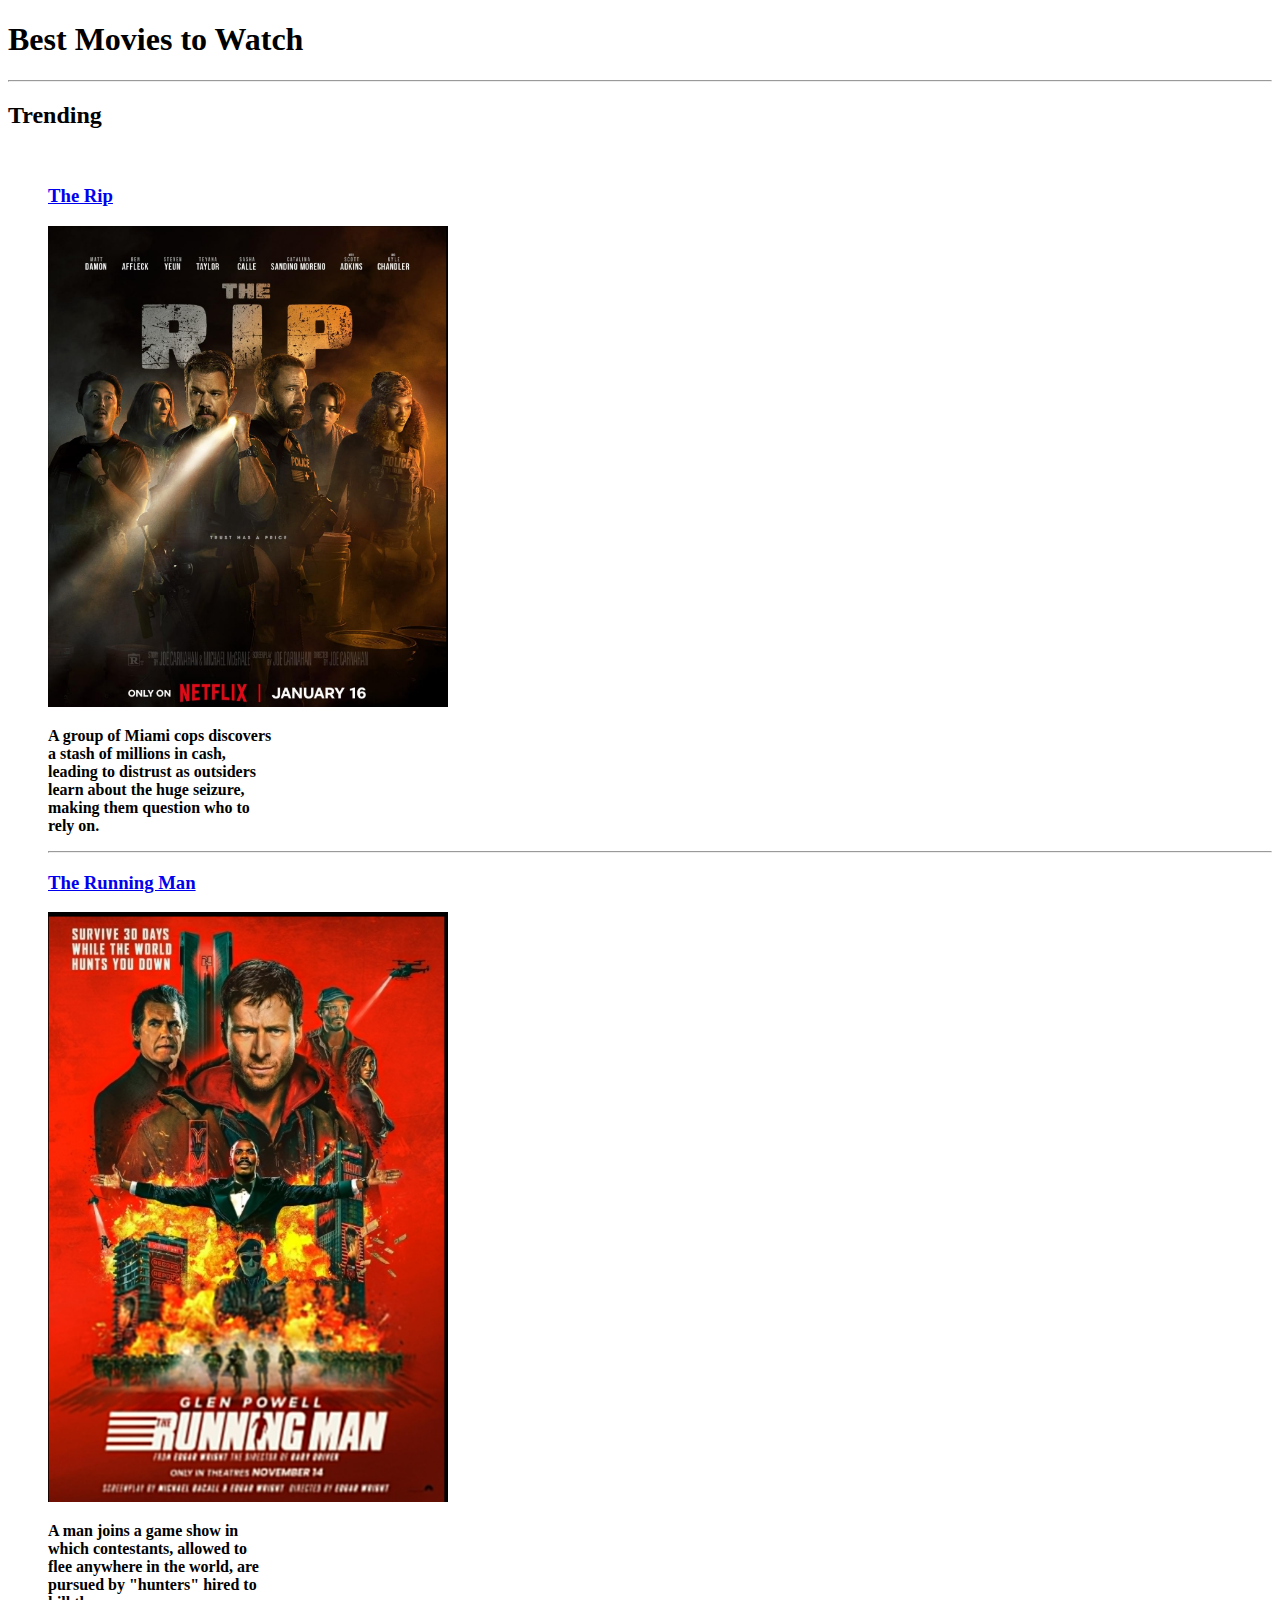
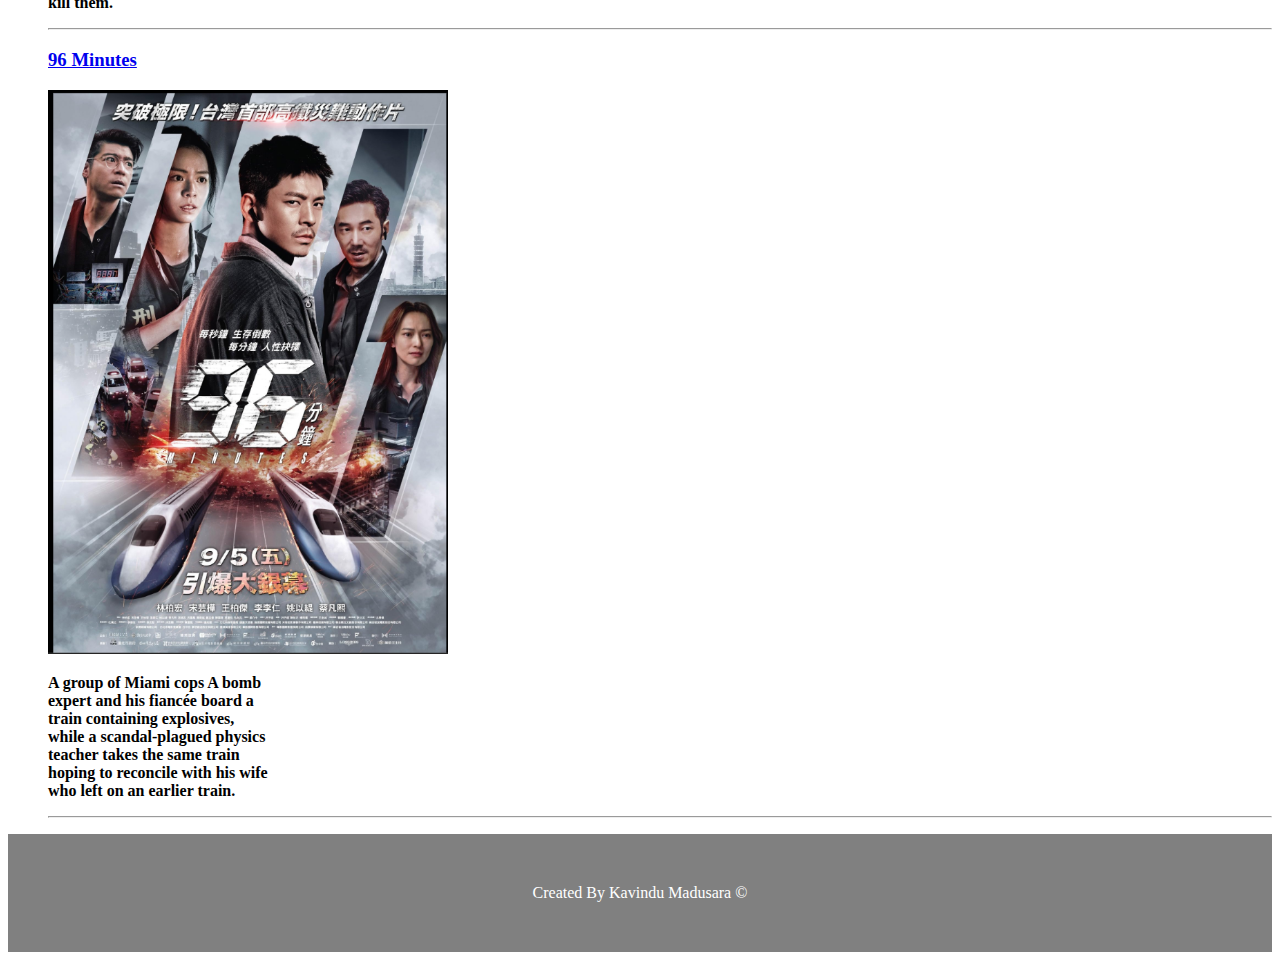
<file: movies/index.html>
<!DOCTYPE html>
<html lang="en">

<head>
    <meta charset="UTF-8">
    <meta name="viewport" content="width=device-width, initial-scale=1.0">
    <title>Movies</title>
</head>

<body>
    <header>
        <h1>Best Movies to Watch</h1>
        <hr>
    </header>

    <main>
        <h2>Trending</h2>
        <br>

        <ul style="list-style: none;">
            <li>
                <h3><a href="https://www.imdb.com/title/tt32642706/?ref_=mv_close">The Rip</a></h3>
                <img src="movie1.png" alt="original movie poster" width="400px"
                    style="align-items: left; margin-right: 1100px;">
                <br>
                <p style="text-align: left; color: black; margin-right: 1000px ;"><strong>A group of Miami cops
                        discovers
                        a
                        stash of millions
                        in cash,
                        leading to
                        distrust as outsiders learn
                        about the huge seizure, making them question who to rely on.</strong></p>

            </li>

            <hr>

            <li>
                <h3><a href="https://www.imdb.com/title/tt14107334/?ref_=mv_close">The Running Man</a></h3>
                <img src="movie2.png" alt="original movie poster" width="400px"
                    style="align-items: left; margin-right: 1100px;">
                <br>
                <p style="text-align: left; color: black; margin-right: 1000px ;"><strong>A man joins a game show in
                        which contestants, allowed
                        to flee anywhere in the world, are pursued by "hunters" hired to kill them.</strong></p>

            </li>

            <hr>

            <li>
                <h3><a href="https://www.imdb.com/title/tt34381460/?ref_=mv_close">96 Minutes</a></h3>
                <img src="movie3.png" alt="original movie poster" width="400px"
                    style="align-items: left; margin-right: 1100px;">
                <br>
                <p style="text-align: left; color: black; margin-right: 1000px ;"><strong>A group of Miami cops
                        A bomb expert and his fiancée board a train containing explosives, while a scandal-plagued
                        physics teacher takes the same train hoping to reconcile with his wife who left on an earlier
                        train.</strong></p>

            </li>

            <hr>
        </ul>

    </main>

    <footer style="background-color: gray;">
        <p style="color: white; padding: 50px; text-align: center;">Created By Kavindu Madusara &copy</p>
    </footer>
</body>

</html>
</file>
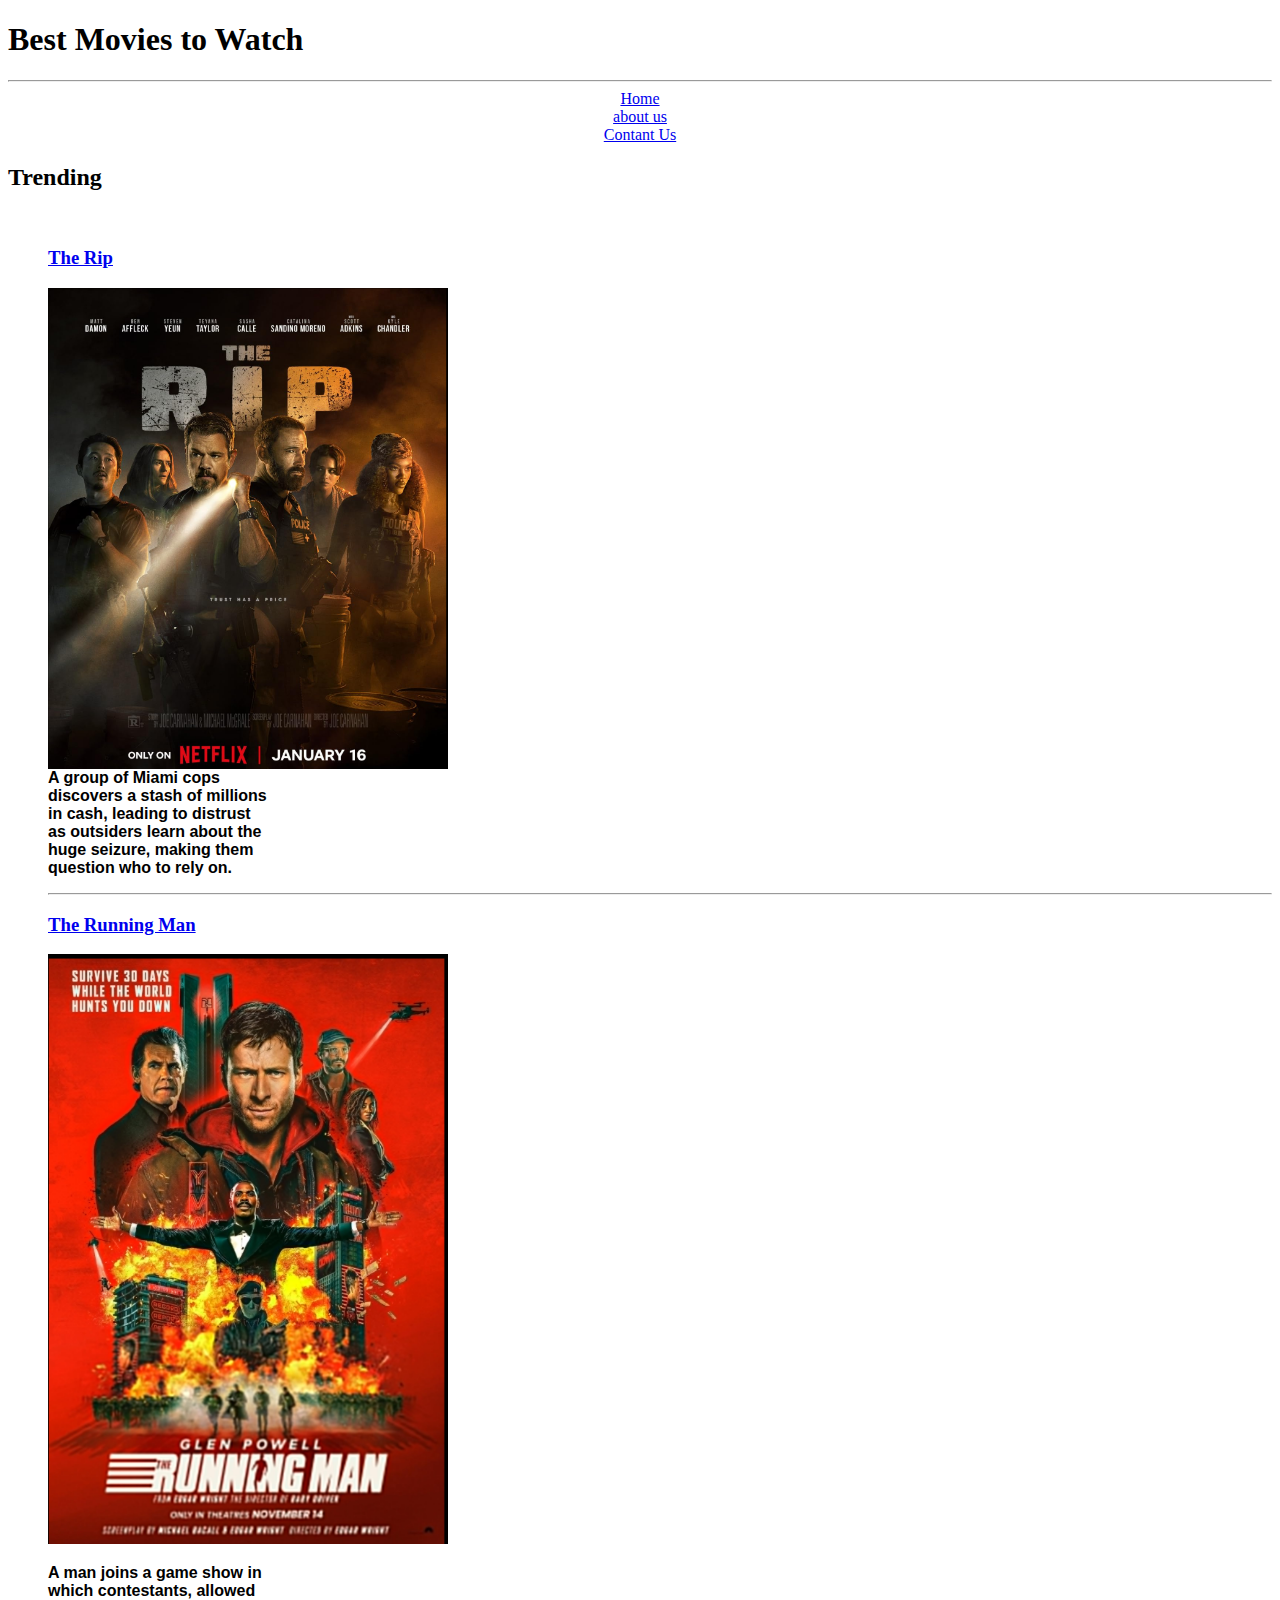
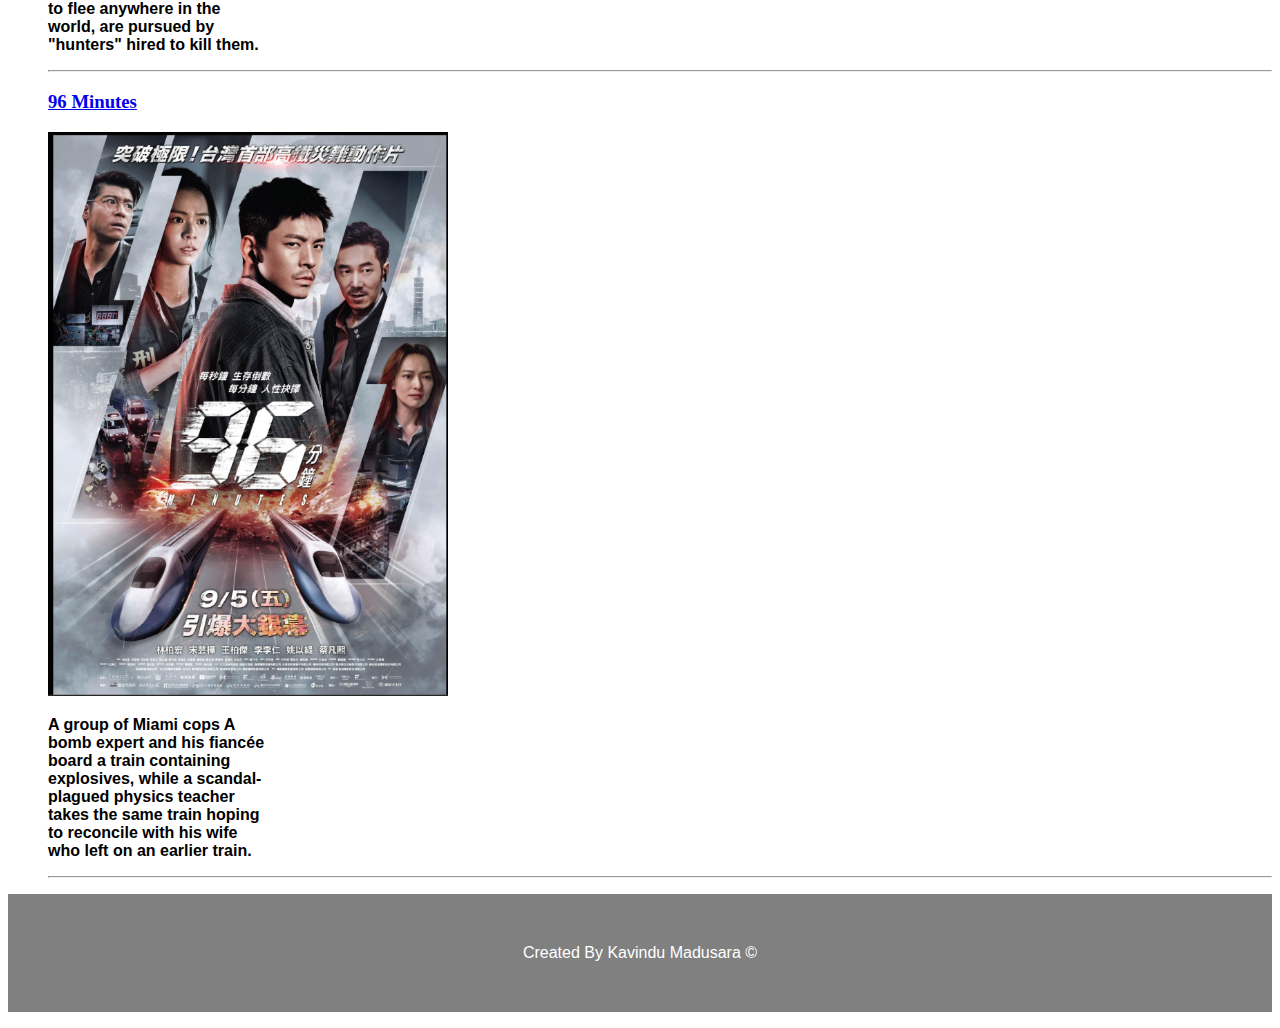
<file: movies2/index.html>
<!DOCTYPE html>
<html lang="en">

<head>
    <meta charset="UTF-8">
    <meta name="viewport" content="width=device-width, initial-scale=1.0">
    <title>Movies</title>

    <link rel="stylesheet" href="styles.css">


</head>

<body>
    <header>
        <h1>Best Movies to Watch</h1>
        <hr>

        <nav>
            <li><a href="/index.html">Home</a></li>
            <li><a href="/aboutus.html">about us</a></li>
            <li><a href="/contact.html">Contant Us</a></li>
        </nav>
    </header>

    <main>
        <h2>Trending</h2>
        <br>

        <ul style="list-style: none;">
            <li>
                <h3><a href="https://www.imdb.com/title/tt32642706/?ref_=mv_close">The Rip</a></h3>
                <img src="movie1.png" alt="original movie poster" width="400px"
                    style="align-items: left; margin-right: 1100px; float: left;">
                <br>
                <p style="text-align: left; color: black; margin-right: 1000px ;"><strong>A group of
                        Miami
                        cops
                        discovers
                        a
                        stash of millions
                        in cash,
                        leading to
                        distrust as outsiders learn
                        about the huge seizure, making them question who to rely on.</strong></p>

            </li>

            <hr>

            <li>
                <h3><a href="https://www.imdb.com/title/tt14107334/?ref_=mv_close">The Running Man</a></h3>
                <img src="movie2.png" alt="original movie poster" width="400px"
                    style="align-items: left; margin-right: 1100px;">
                <br>
                <p style="text-align: left; color: black; margin-right: 1000px ;"><strong>A man joins a game show in
                        which contestants, allowed
                        to flee anywhere in the world, are pursued by "hunters" hired to kill them.</strong></p>

            </li>

            <hr>

            <li>
                <h3><a href="https://www.imdb.com/title/tt34381460/?ref_=mv_close">96 Minutes</a></h3>
                <img src="movie3.png" alt="original movie poster" width="400px"
                    style="align-items: left; margin-right: 1100px;">
                <br>
                <p style="text-align: left; color: black; margin-right: 1000px ;"><strong>A group of Miami cops
                        A bomb expert and his fiancée board a train containing explosives, while a scandal-plagued
                        physics teacher takes the same train hoping to reconcile with his wife who left on an earlier
                        train.</strong></p>

            </li>

            <hr>
        </ul>

    </main>

    <footer style="background-color: gray;">
        <p style="color: white; padding: 50px; text-align: center;">Created By Kavindu Madusara &copy</p>
    </footer>
</body>

</html>
</file>
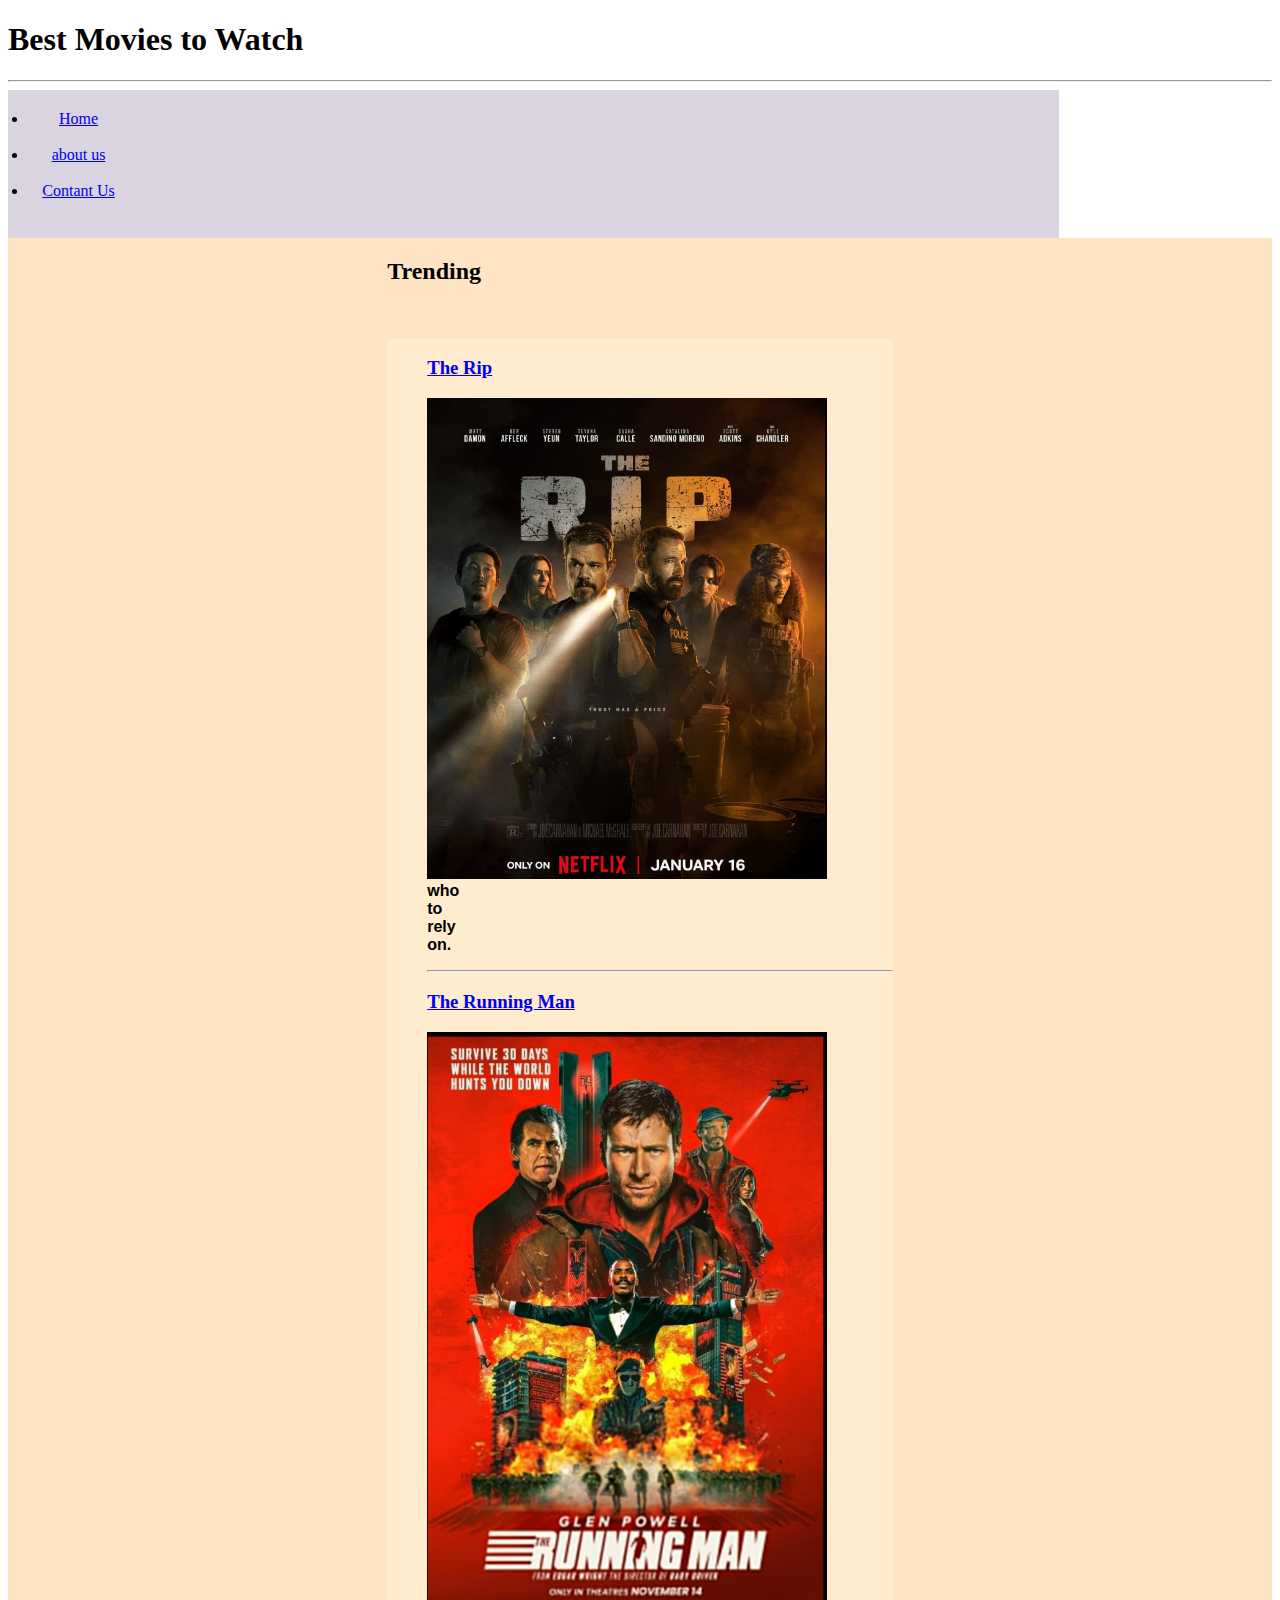
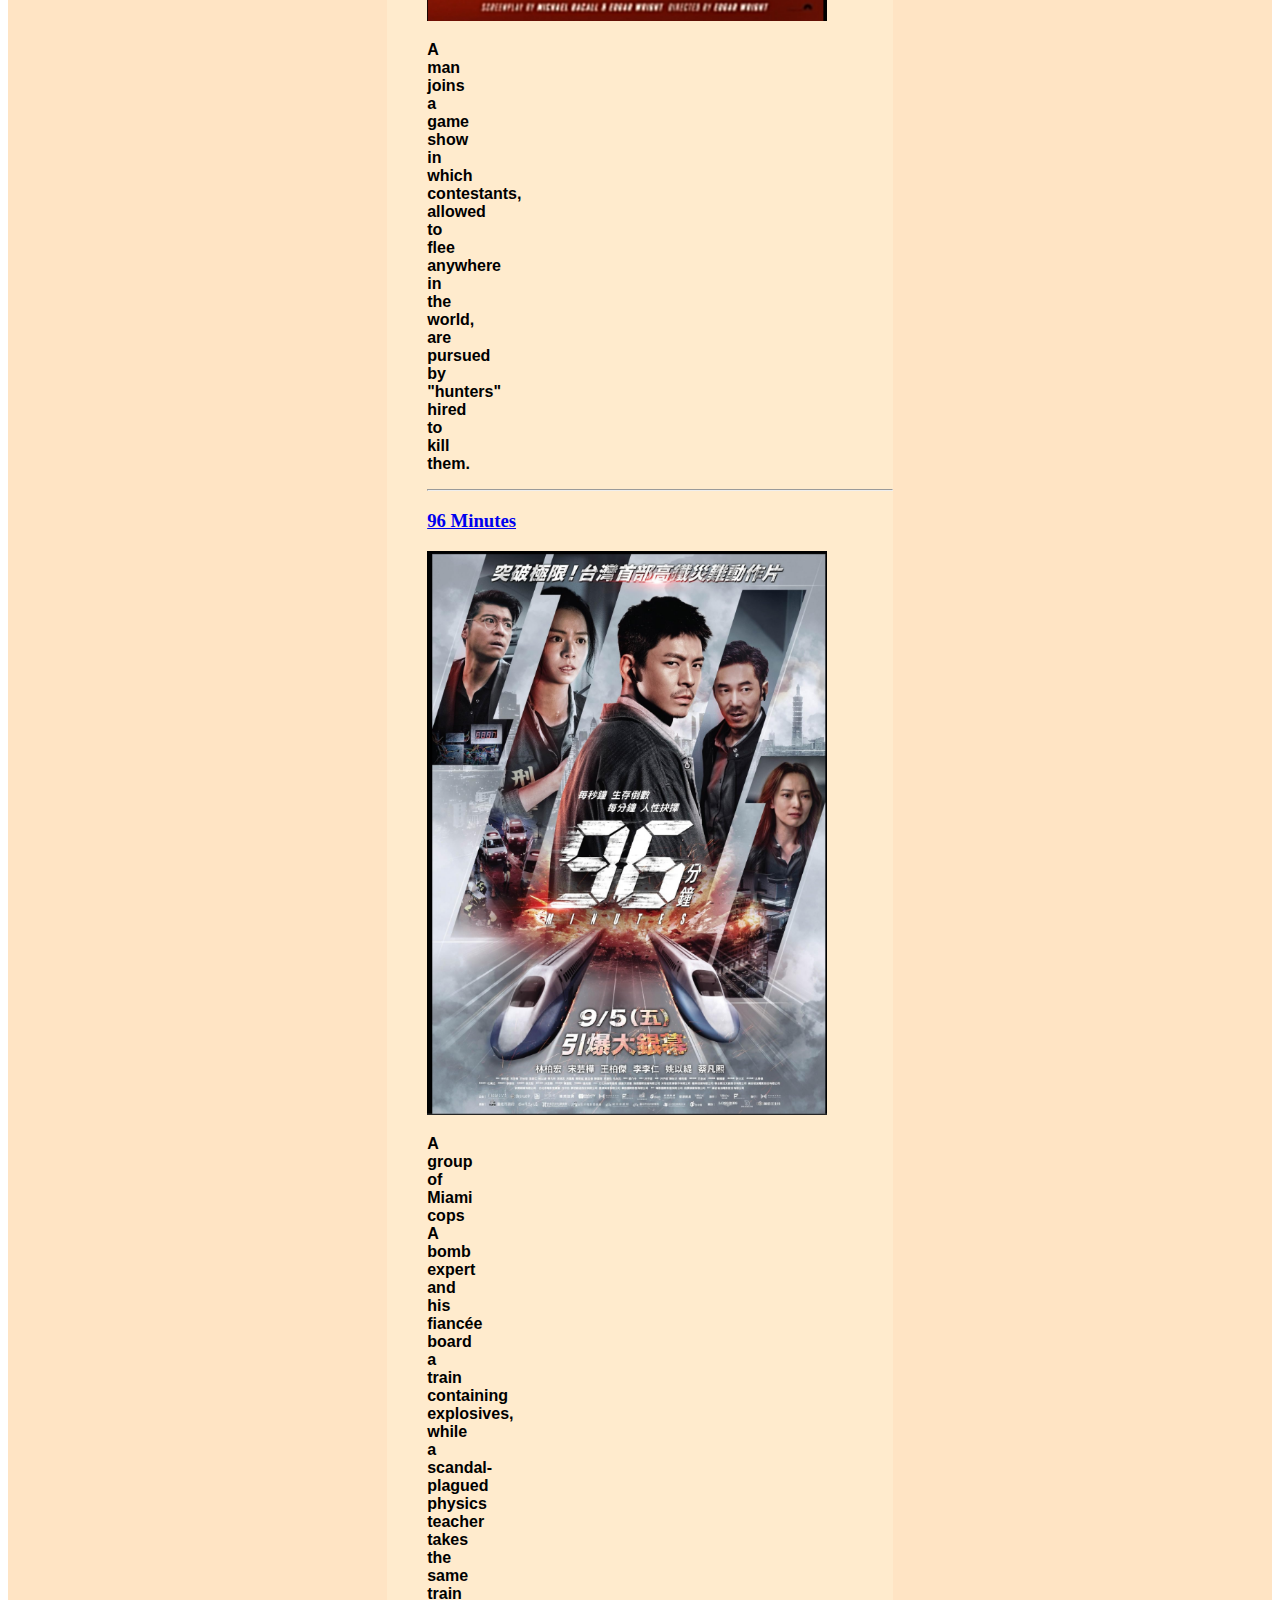
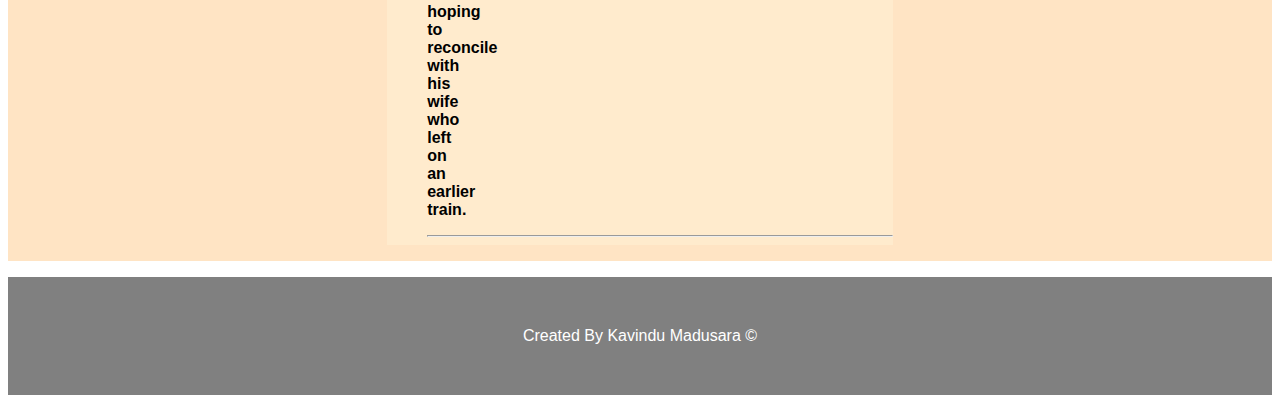
<file: movies3/index.html>
<!DOCTYPE html>
<html lang="en">

<head>
    <meta charset="UTF-8">
    <meta name="viewport" content="width=device-width, initial-scale=1.0">
    <title>Movies</title>

    <link rel="stylesheet" href="styles.css">


</head>

<body>
    <header>
        <h1>Best Movies to Watch</h1>
        <hr>

        <nav>
            <li><a href="./index.html">Home</a></li><br>
            <li><a href="./aboutus.html">about us</a></li><br>
            <li><a href="./contact.html">Contant Us</a></li><br>
        </nav>
    </header>

    <main>
        <h2>Trending</h2>
        <br>

        <ul class=" movies" style="list-style: none;">
            <li>
                <h3><a href="https://www.imdb.com/title/tt32642706/?ref_=mv_close">The Rip</a></h3>
                <img src="movie1.png" alt="original movie poster" width="400px"
                    style="align-items: left; margin-right: 1100px; float: left;">
                <br>
                <p style="text-align: left; color: black; margin-right: 1000px ;"><strong>A group of
                        Miami
                        cops
                        discovers
                        a
                        stash of millions
                        in cash,
                        leading to
                        distrust as outsiders learn
                        about the huge seizure, making them question who to rely on.</strong></p>

            </li>

            <hr>

            <li>
                <h3><a href="https://www.imdb.com/title/tt14107334/?ref_=mv_close">The Running Man</a></h3>
                <img src="movie2.png" alt="original movie poster" width="400px"
                    style="align-items: left; margin-right: 1100px;">
                <br>
                <p style="text-align: left; color: black; margin-right: 1000px ;"><strong>A man joins a game show in
                        which contestants, allowed
                        to flee anywhere in the world, are pursued by "hunters" hired to kill them.</strong></p>

            </li>

            <hr>

            <li>
                <h3><a href="https://www.imdb.com/title/tt34381460/?ref_=mv_close">96 Minutes</a></h3>
                <img src="movie3.png" alt="original movie poster" width="400px"
                    style="align-items: left; margin-right: 1100px;">
                <br>
                <p style="text-align: left; color: black; margin-right: 1000px ;"><strong>A group of Miami cops
                        A bomb expert and his fiancée board a train containing explosives, while a scandal-plagued
                        physics teacher takes the same train hoping to reconcile with his wife who left on an earlier
                        train.</strong></p>

            </li>

            <hr>
        </ul>

    </main>

    <footer style="background-color: gray;">
        <p style="color: white; padding: 50px; text-align: center;">Created By Kavindu Madusara &copy</p>
    </footer>
</body>

</html>
</file>
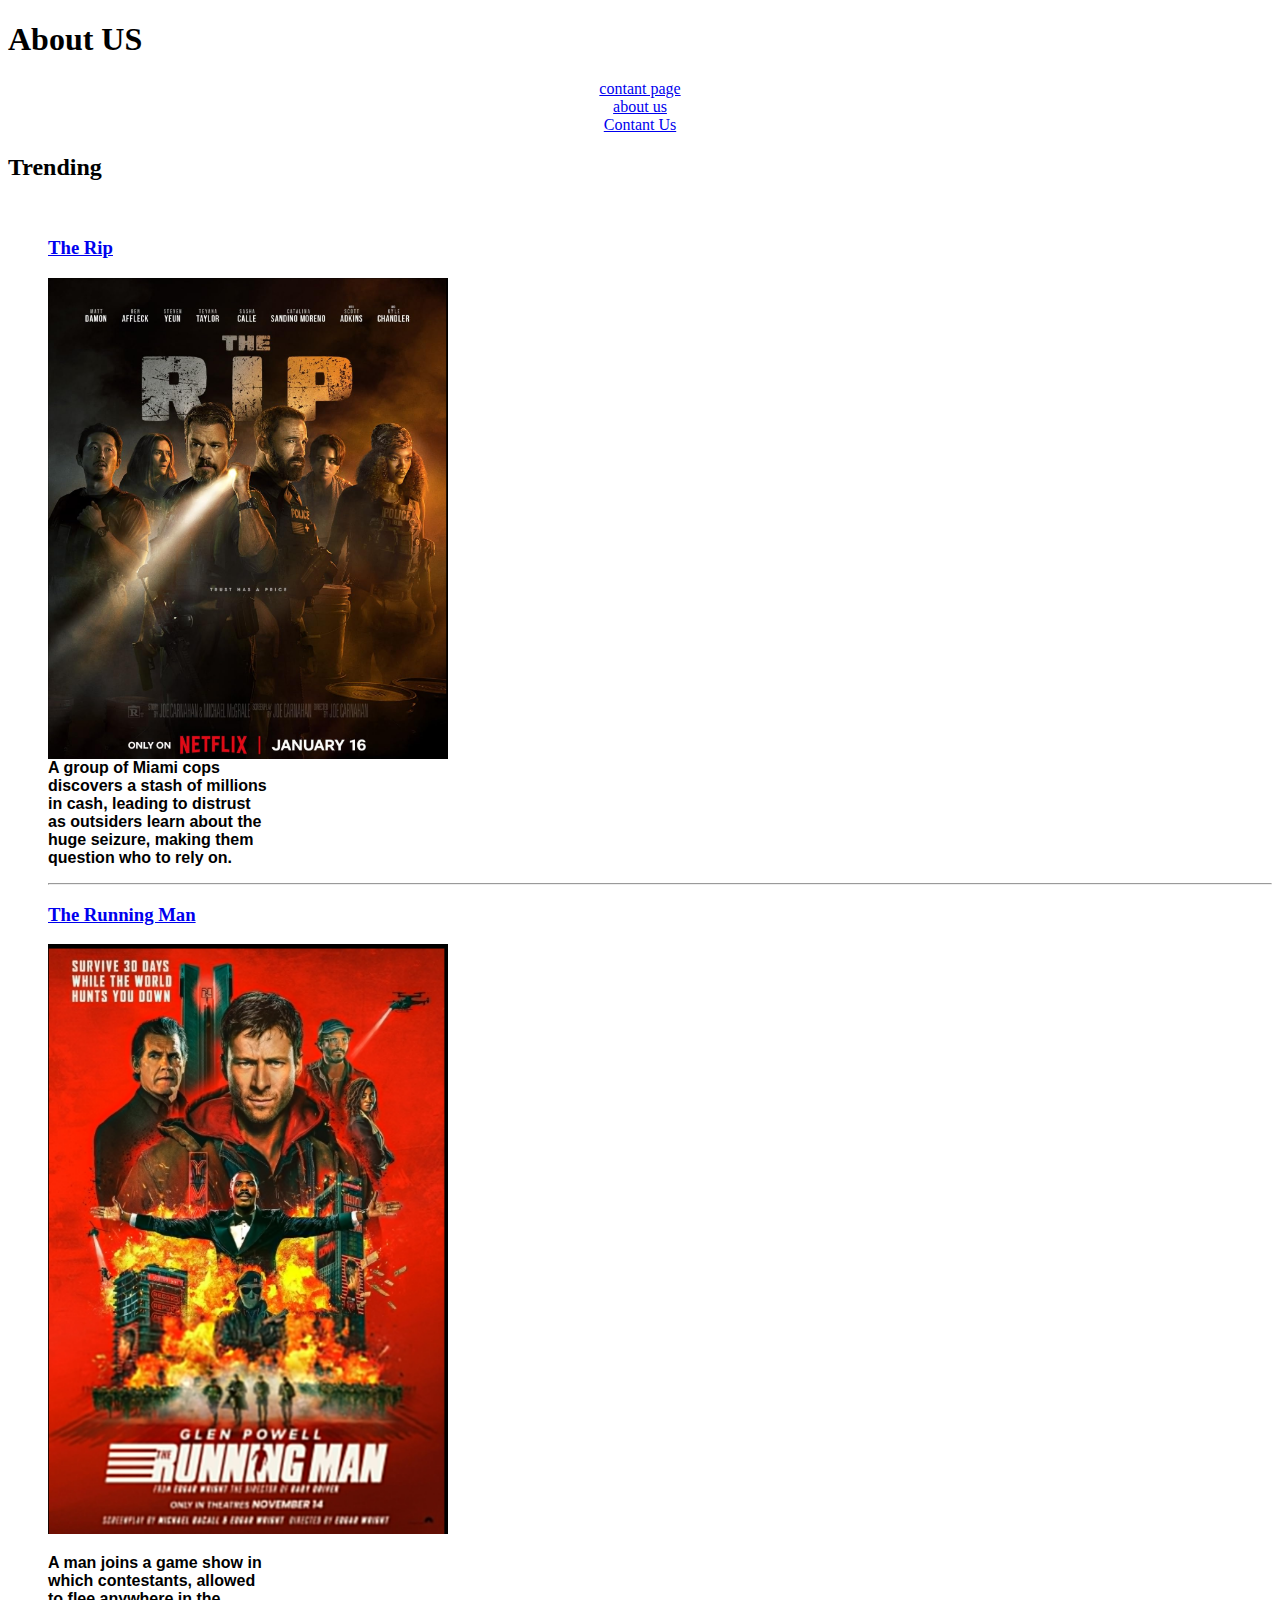
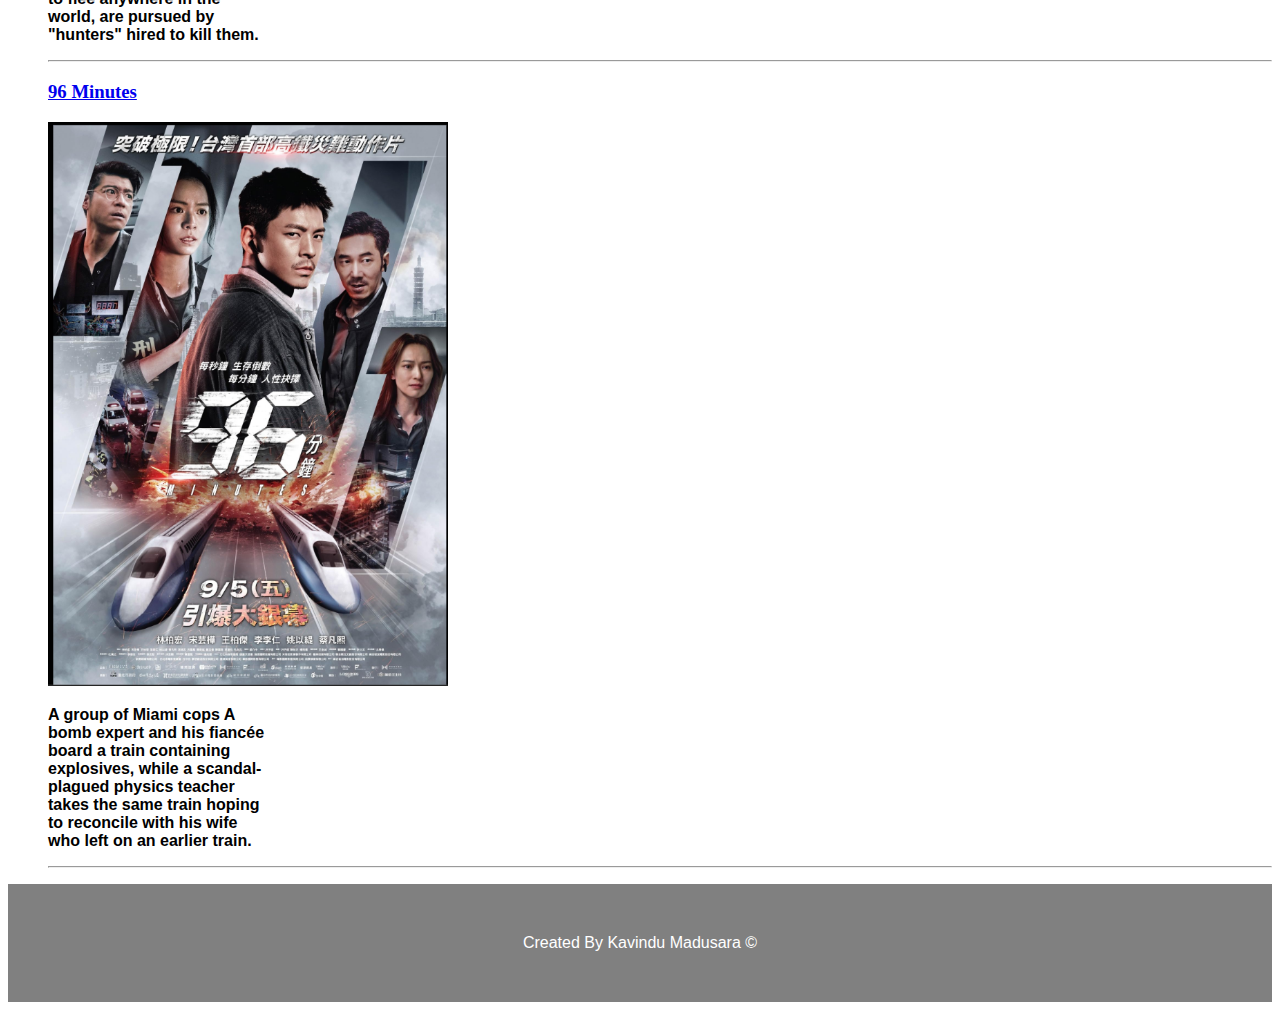
<file: movies2/aboutus.html>
<!DOCTYPE html>
<html lang="en">

<head>
    <meta charset="UTF-8">
    <meta name="viewport" content="width=device-width, initial-scale=1.0">
    <title>About Us</title>

    <link rel="stylesheet" href="styles.css">
</head>

<body>
    <header>
        <h1>About US</h1>

        <nav>
            <li><a href="/contact.html">contant page</a></li>
            <li><a href="/aboutus.html">about us</a></li>
            <li><a href="/contact.html">Contant Us</a></li>
        </nav>
    </header>

    <main>
        <h2>Trending</h2>
        <br>

        <ul style="list-style: none;">
            <li>
                <h3><a href="https://www.imdb.com/title/tt32642706/?ref_=mv_close">The Rip</a></h3>
                <img src="movie1.png" alt="original movie poster" width="400px"
                    style="align-items: left; margin-right: 1100px; float: left;">
                <br>
                <p style="text-align: left; color: black; margin-right: 1000px ;"><strong>A group of
                        Miami
                        cops
                        discovers
                        a
                        stash of millions
                        in cash,
                        leading to
                        distrust as outsiders learn
                        about the huge seizure, making them question who to rely on.</strong></p>

            </li>

            <hr>

            <li>
                <h3><a href="https://www.imdb.com/title/tt14107334/?ref_=mv_close">The Running Man</a></h3>
                <img src="movie2.png" alt="original movie poster" width="400px"
                    style="align-items: left; margin-right: 1100px;">
                <br>
                <p style="text-align: left; color: black; margin-right: 1000px ;"><strong>A man joins a game show in
                        which contestants, allowed
                        to flee anywhere in the world, are pursued by "hunters" hired to kill them.</strong></p>

            </li>

            <hr>

            <li>
                <h3><a href="https://www.imdb.com/title/tt34381460/?ref_=mv_close">96 Minutes</a></h3>
                <img src="movie3.png" alt="original movie poster" width="400px"
                    style="align-items: left; margin-right: 1100px;">
                <br>
                <p style="text-align: left; color: black; margin-right: 1000px ;"><strong>A group of Miami cops
                        A bomb expert and his fiancée board a train containing explosives, while a scandal-plagued
                        physics teacher takes the same train hoping to reconcile with his wife who left on an earlier
                        train.</strong></p>

            </li>

            <hr>
        </ul>

    </main>

    <footer style="background-color: gray;">
        <p style="color: white; padding: 50px; text-align: center;">Created By Kavindu Madusara &copy</p>
    </footer>

</body>

</html>
</file>
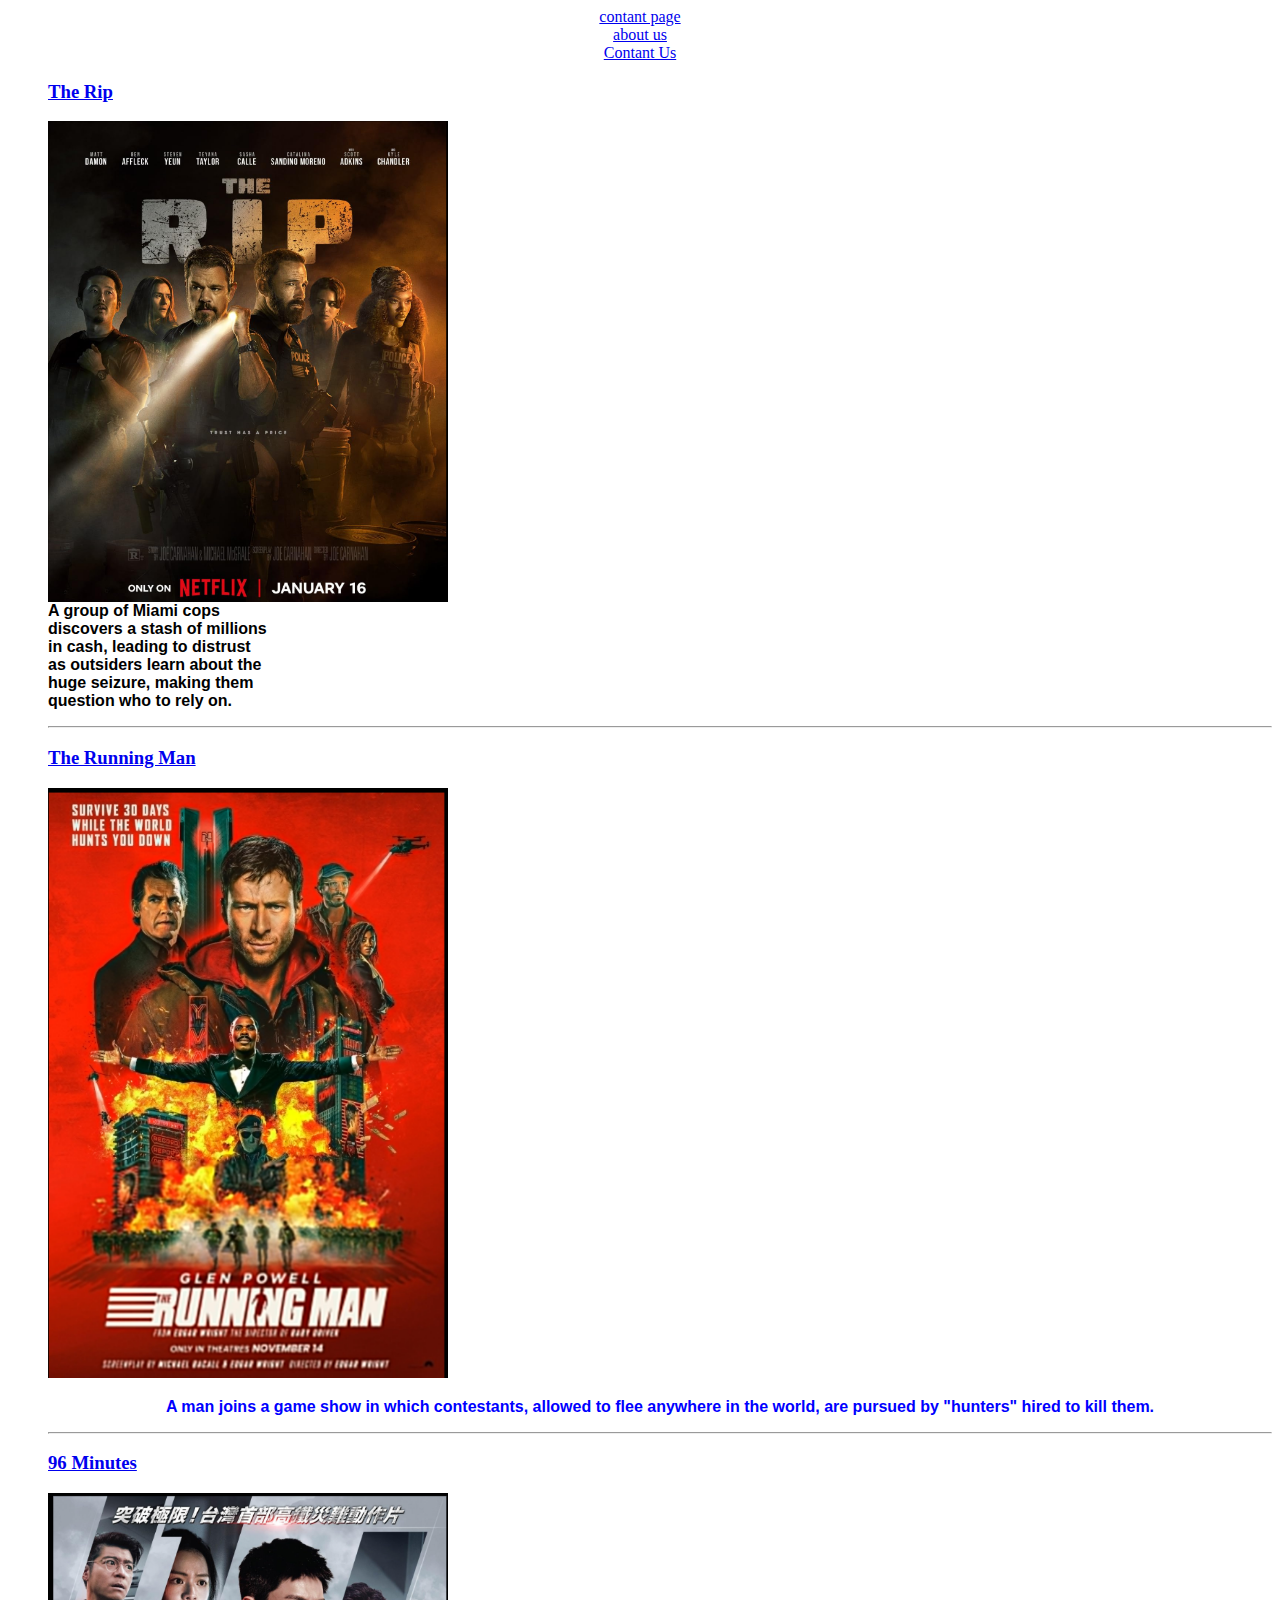
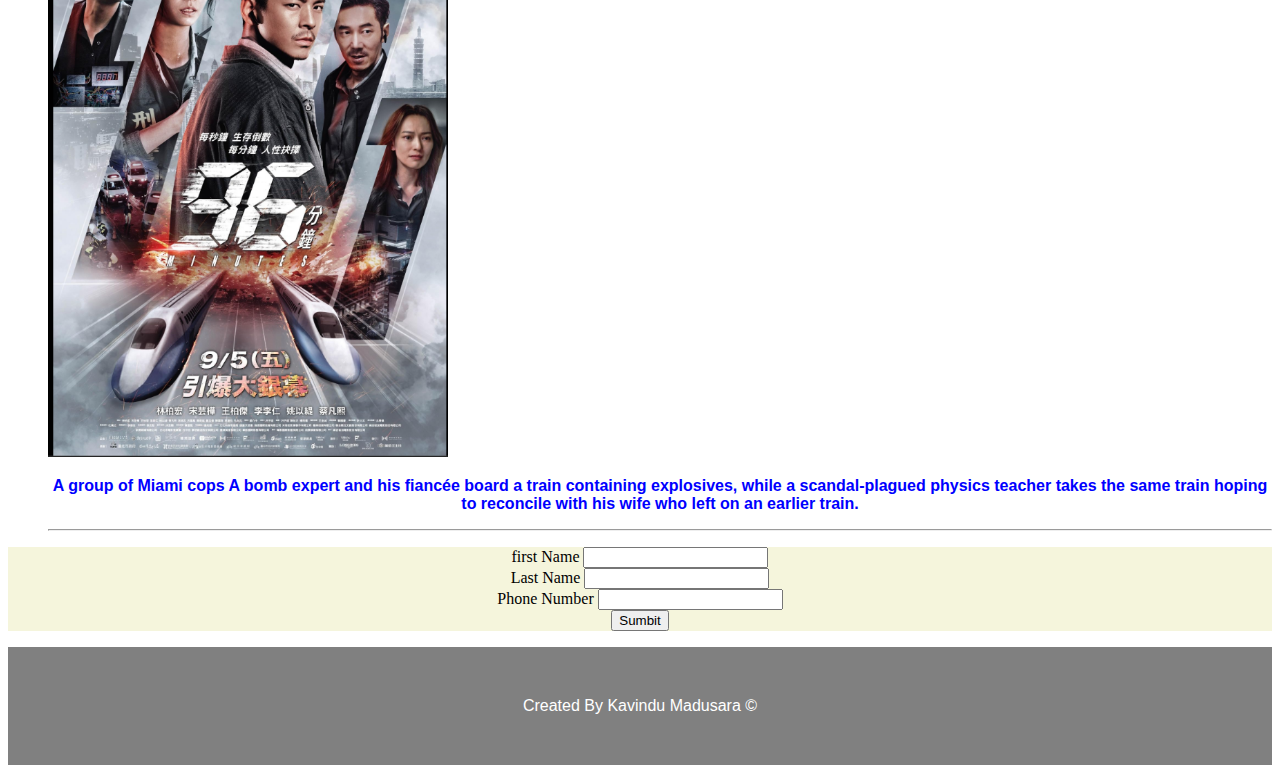
<file: movies2/contact.html>
<!DOCTYPE html>
<html lang="en">

<head>
    <meta charset="UTF-8">
    <meta name="viewport" content="width=device-width, initial-scale=1.0">
    <title>contanct us</title>

    <link rel="stylesheet" href="styles.css">
</head>

<body>



    <main>

        <header>
            <nav>
                <li><a href="/contact.html">contant page</a></li>
                <li><a href="/aboutus.html">about us</a></li>
                <li><a href="/contact.html">Contant Us</a></li>
            </nav>
        </header>


        <ul style="list-style: none;">
            <li>
                <h3><a href="https://www.imdb.com/title/tt32642706/?ref_=mv_close">The Rip</a></h3>
                <img src="movie1.png" alt="original movie poster" width="400px"
                    style="align-items: left; margin-right: 1100px; float: left;">
                <br>
                <p style="text-align: left; color: black; margin-right: 1000px ;"><strong>A group of
                        Miami
                        cops
                        discovers
                        a
                        stash of millions
                        in cash,
                        leading to
                        distrust as outsiders learn
                        about the huge seizure, making them question who to rely on.</strong></p>

            </li>

            <hr>

            <li>
                <h3><a href="https://www.imdb.com/title/tt14107334/?ref_=mv_close">The Running Man</a></h3>
                <img src="movie2.png" alt="original movie poster" width="400px"
                    style="align-items: left; margin-right: 1100px;">
                <br>
                <p><strong>A man joins a game show in
                        which contestants, allowed
                        to flee anywhere in the world, are pursued by "hunters" hired to kill them.</strong></p>

            </li>

            <hr>

            <li>
                <h3><a href="https://www.imdb.com/title/tt34381460/?ref_=mv_close">96 Minutes</a></h3>
                <img src="movie3.png" alt="original movie poster" width="400px"
                    style="align-items: left; margin-right: 1100px;">
                <br>
                <p><strong>A group of Miami cops
                        A bomb expert and his fiancée board a train containing explosives, while a scandal-plagued
                        physics teacher takes the same train hoping to reconcile with his wife who left on an earlier
                        train.</strong></p>

            </li>

            <hr>
        </ul>
        <form action="">
            <label for="firstName">first Name</label>
            <input type="text" name="firstname" id="firstName"><br>
            <label for="lastName">Last Name</label>
            <input type="text" name="lastName" id="lastname"><br>
            <label for="phone">Phone Number</label>
            <input type="tel" id="phone" name="phone"><br>

            <button type="submit">Sumbit</button>

        </form>

    </main>


    <footer style="background-color: gray;">
        <p style="color: white; padding: 50px; text-align: center;">Created By Kavindu Madusara &copy</p>
    </footer>
</body>

</html>
</file>
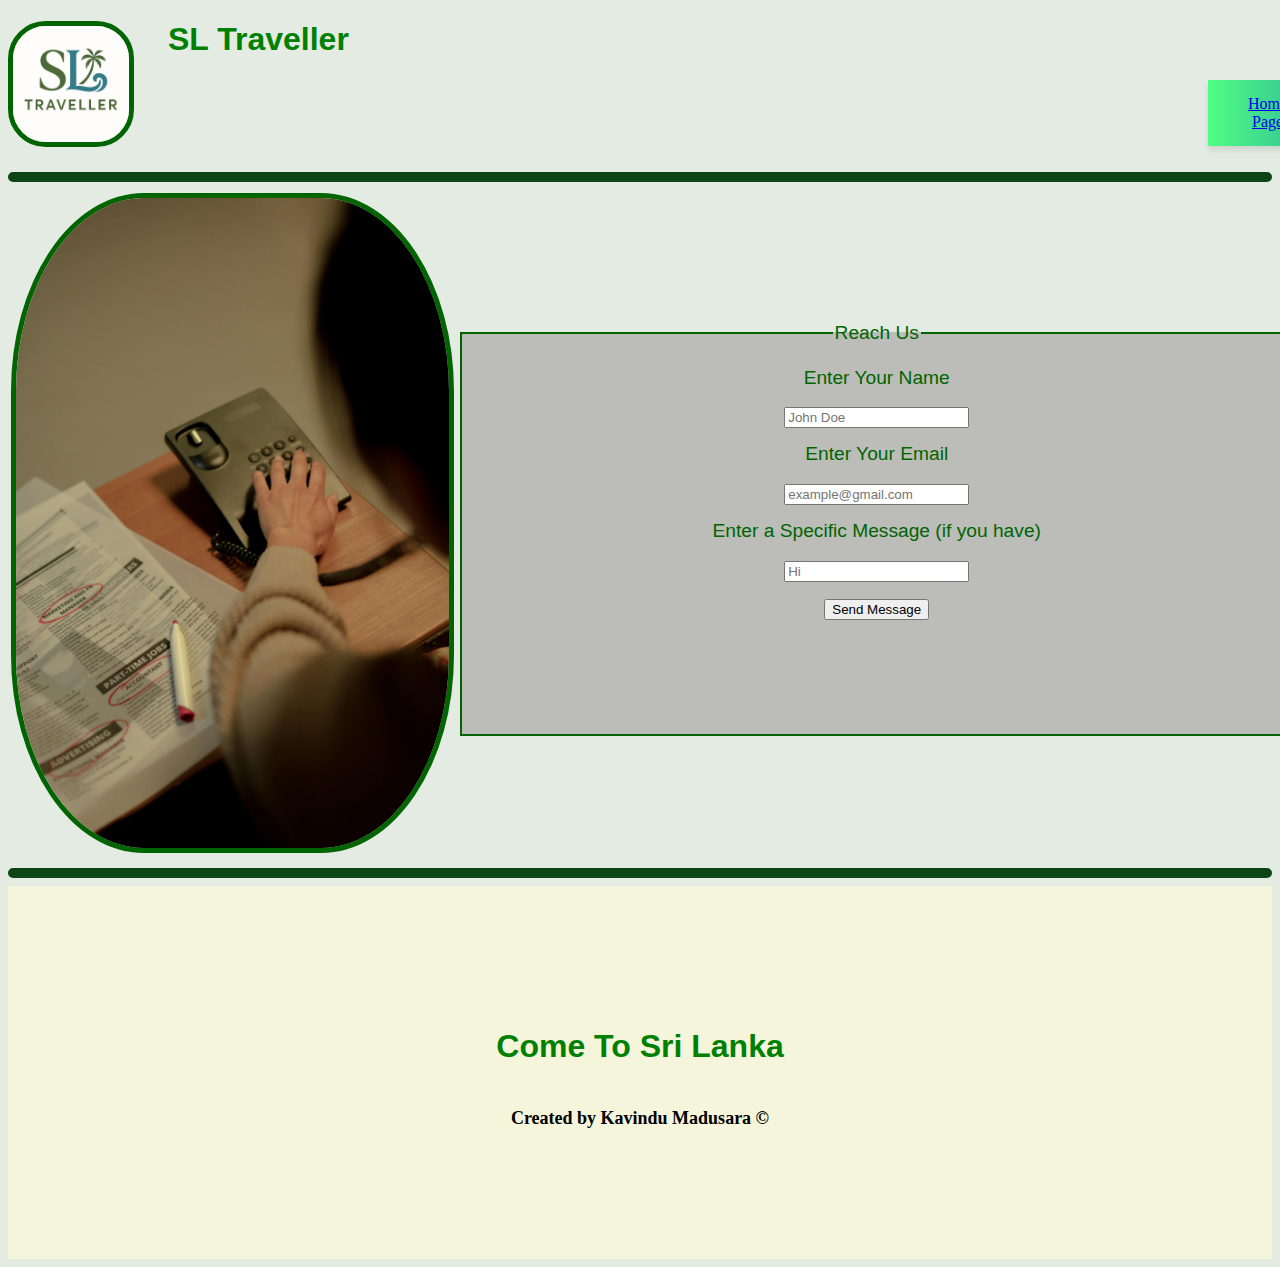
<file: TravelSite/html/contact.html>
<!DOCTYPE html>
<html lang="en">

<head>
    <meta charset="UTF-8">
    <meta name="viewport" content="width=device-width, initial-scale=1.0">
    <title>contact us</title>

    <link rel="shortcut icon" href="../img/Favicon.ico" type="image/x-icon">

    <link rel="stylesheet" href="../css/style.css">
</head>

<body>
    <header>
        <img src="../img/Favicon.ico" alt="SL traveller logo" width="30px" height="30px">
        <h1>SL Traveller</h1>

        <div>
            <nav class="navigation">
                <a href="../html/index.html">Home Page</a>
                <a href="../html/places.html">Places</a>
                <a href="../html/contact.html">Contact</a>
            </nav>
        </div>
    </header>

    <br>

    <hr>

    <main>
        <table>
            <tr>
                <td id="contactimg">
                    <img src="../img/contact.jpg" alt="contact page image">
                    <br>
                </td>

                <td>
                    <form>
                        <fieldset class="fieldset">
                            <legend>Reach Us</legend>

                            <label for="name">Enter Your Name</label><br>
                            <input type="text" name="name" id="name" placeholder="John Doe">
                            <br>

                            <label for="email">Enter Your Email</label><br>
                            <input type="email" name="email" id="email" placeholder="example@gmail.com">
                            <br>

                            <label for="message">Enter a Specific Message (if you have)</label><br>
                            <input type="text" name="message" id="message" placeholder="Hi">
                            <br>

                            <button type="submit" id="submit">Send Message</button>


                        </fieldset>
                    </form>
                </td>
            </tr>
        </table>

    </main>

    <hr>

    <footer>
        <h4>Come To Sri Lanka</h4>

        <h5>Created by Kavindu Madusara &copy;</h5>

    </footer>

</body>

</html>
</file>
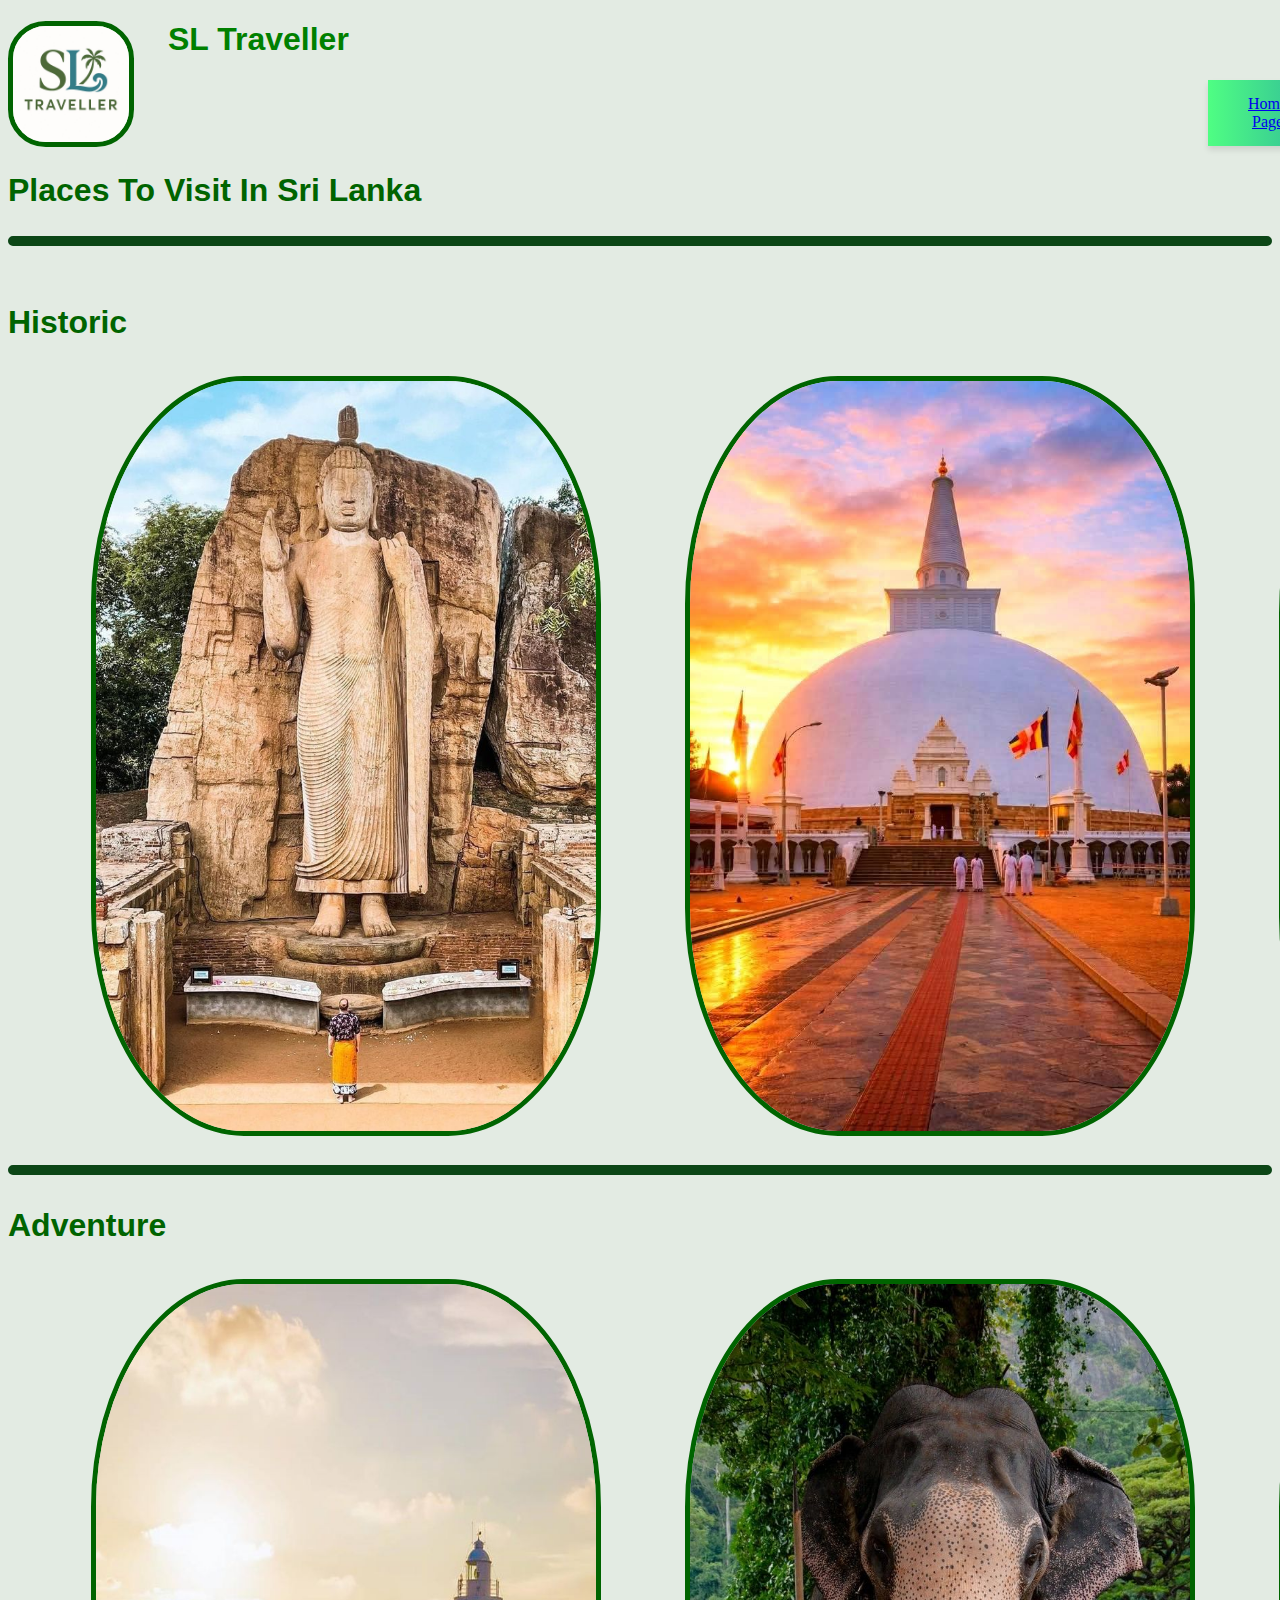
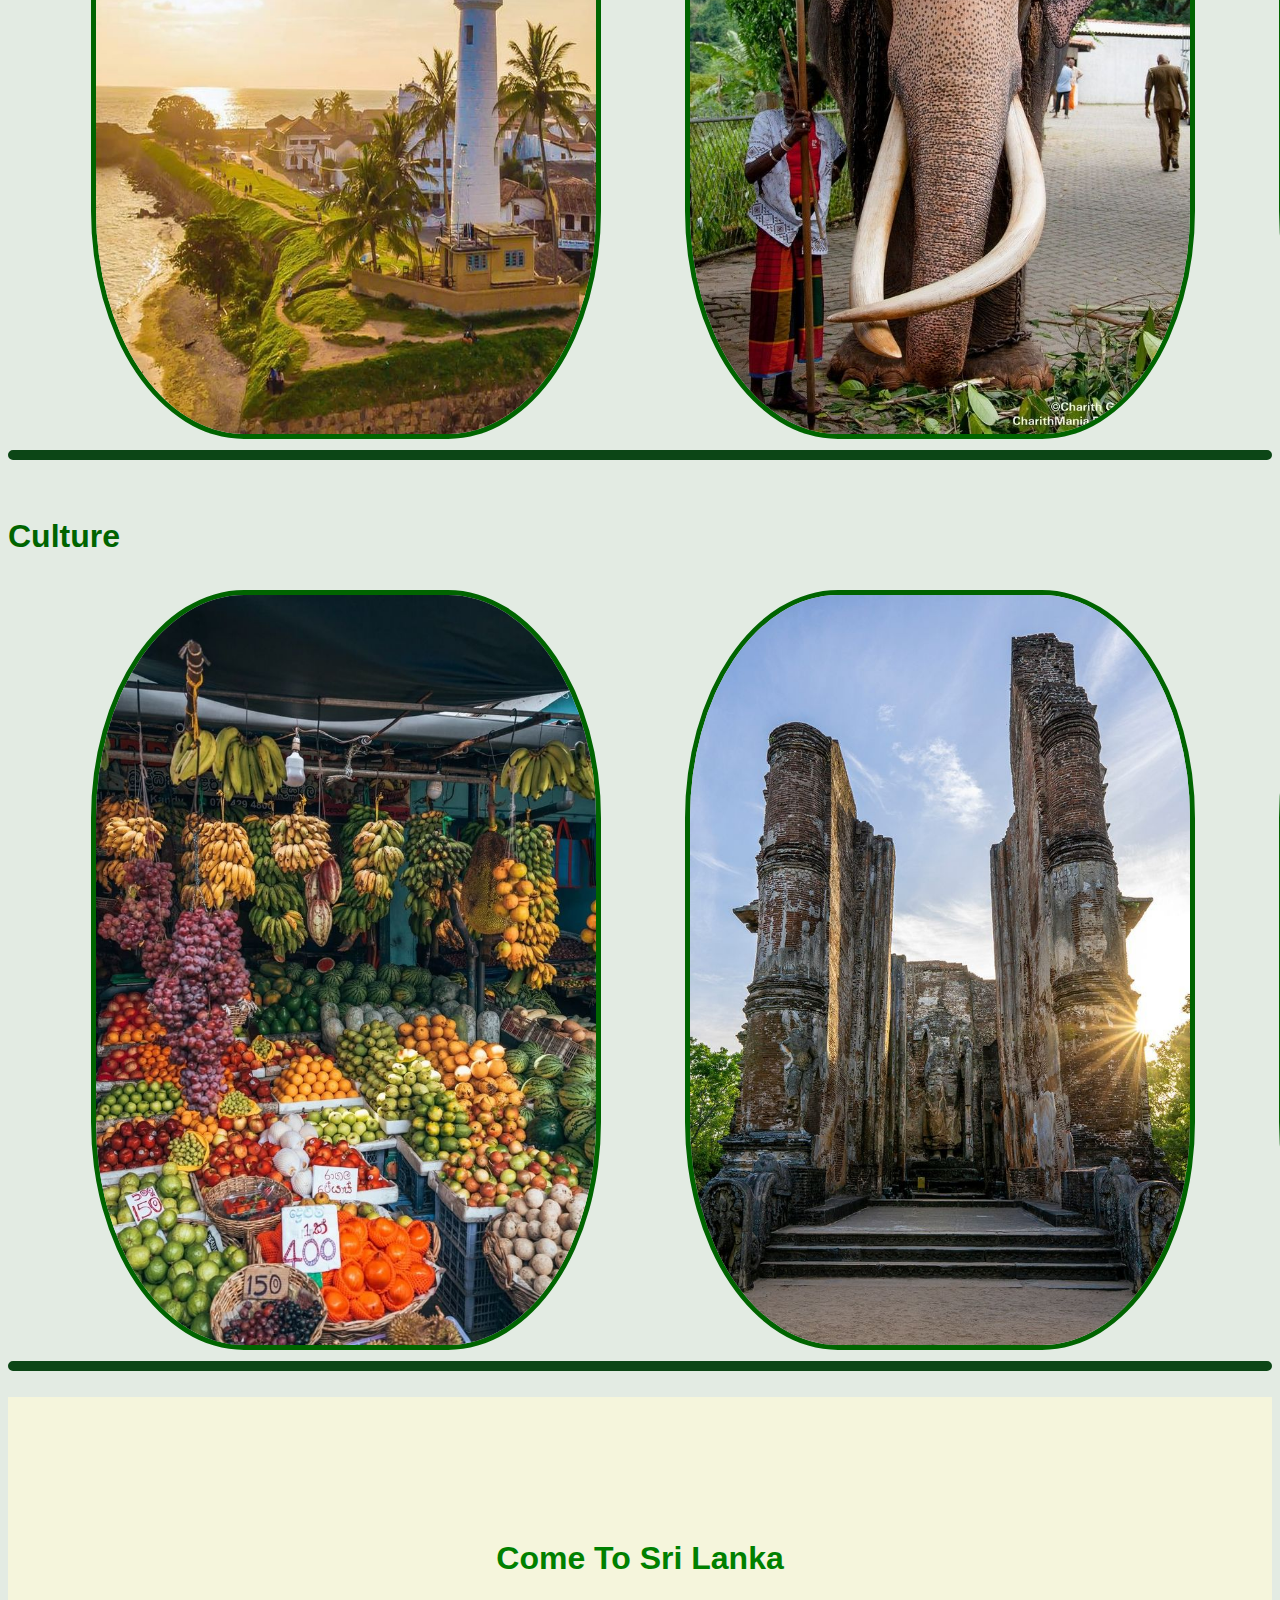
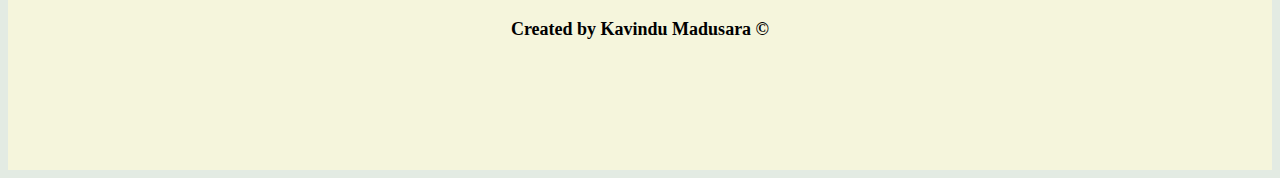
<file: TravelSite/html/places.html>
<!DOCTYPE html>
<html lang="en">

<head>
    <meta charset="UTF-8">
    <meta name="viewport" content="width=device-width, initial-scale=1.0">
    <title>places</title>

    <link rel="shortcut icon" href="../img/Favicon.ico" type="image/x-icon">

    <link rel="stylesheet" href="../css/style.css">
</head>

<body>
    <header>
        <img src="../img/Favicon.ico" alt="SL traveller logo" width="30px" height="30px">
        <h1>SL Traveller</h1>

        <div>
            <nav class="navigation">
                <a href="../html/index.html">Home Page</a>
                <a href="../html/places.html">Places</a>
                <a href="../html/contact.html">Contact</a>
            </nav>

    </header>

    <main>
        <h2>
            Places To Visit In Sri Lanka
        </h2>
        <hr>

        <div class="places">
            <br>
            <div class="historic">
                <h3>Historic</h3>
                <table>
                    <tr>
                        <td>
                            <img src="../img/Avukana Buddha Statue.jpg" alt="awkana buddist Statue">
                            <br>

                        </td>

                        <td>
                            <img src="../img/ruwanweli maha seya.jpg" alt="ruwanweli maha seya in sri lanka">
                            <br>
                        </td>

                        <td>
                            <img src="../img/Sri Dalada Maligawa.jpg" alt="temple of the tooth">
                        </td>
                    </tr>
                </table>

            </div>

            <hr>

            <div class="adventure">
                <h3>Adventure</h3>

                <table>
                    <tr>
                        <td>
                            <img src="../img/Galle.jpg" alt="galle beach in sri lanka">
                        </td>

                        <td>
                            <img src="../img/elephant.jpg" alt="elephants in sri lanka">
                        </td>

                        <td>
                            <img src="../img/sigiriya2.jpg" alt="sigiriya rock in sri lanka">
                        </td>
                    </tr>
                </table>

            </div>

            <hr>
            <br>

            <div class="culture">
                <h3>Culture</h3>
                <table>
                    <tr>
                        <td>
                            <img src="../img/fruits.jpg" alt="fruit store in sri lanka">
                        </td>

                        <td>
                            <img src="../img/Polonnaruwa .jpg" alt="budda statue in polonnaruwa">
                        </td>

                        <td>
                            <img src="../img/Jaffna Book.jpg" alt="encient library in jaffna">
                        </td>
                    </tr>
                </table>


            </div>
        </div>


    </main>

    <hr>
    <br>

    <footer>
        <h4>Come To Sri Lanka</h4>

        <h5>Created by Kavindu Madusara &copy;</h5>

    </footer>
</body>

</html>
</file>
<file: movies2/styles.css>
nav {
    text-align: center;
}

p {
    color: blue;
    text-align: center;
    font-family: 'Lucida Sans', 'Lucida Sans Regular', 'Lucida Grande', 'Lucida Sans Unicode', Geneva, Verdana, sans-serif;
    font-size: medium;
}

form {
    text-align: center;
    background-color: beige;

}

img {
    background-color: black;
}
</file>
<file: movies3/styles.css>
nav {
    text-align: center;
    width: 80%;
    text-decoration: none;
    background-color: rgb(218, 211, 224);
    color: black;
    padding: 20px;
    text-align: center;
    border-color: blue;

}

p {
    color: blue;
    text-align: center;
    font-family: 'Lucida Sans', 'Lucida Sans Regular', 'Lucida Grande', 'Lucida Sans Unicode', Geneva, Verdana, sans-serif;
    font-size: medium;
}

form {
    text-align: center;
    background-color: beige;

}

img {
    background-color: black;
}

.movies {
    background-color: blanchedalmond;
    align-items: left;

}

nav li {
    width: 10%;

}

main {
    display: grid;
    grid-template-columns: 40%;
    justify-content: center;
    align-items: center;
    row-gap: inherit;
    background-color: bisque;
}
</file>
<file: TravelSite/css/style.css>
header {
    background-color: linear-gradient(211, 333, 786);


}

header img {
    float: left;
    align-items: left;
    width: 116px;
    height: 116px;
}

.navigation {
    display: flex;
    justify-content: space-evenly;
    align-items: center;
    background: linear-gradient(90deg, #4ffe83, #39cc93);
    padding: 15px 40px;
    box-shadow: 0 4px 6px rgba(0, 0, 0, 0.1);
    text-align: center;
    margin-left: 1200px;
    text-decoration: none;

}

/*main*/

h1 {
    color: green;
    font-family: 'Gill Sans', 'Gill Sans MT', Calibri, 'Trebuchet MS', sans-serif;
    font-weight: 900;
    text-align: left;
    margin-left: 160px;
}

body {
    background-color: rgb(227, 235, 227);
}

h2 {
    color: darkgreen;
    font-size: xx-large;
    font-family: 'Gill Sans', 'Gill Sans MT', Calibri, 'Trebuchet MS', sans-serif;

}

.t1p,
.t2p {
    color: black;
    font-size: medium;
    font-family: Georgia, 'Times New Roman', Times, serif;
    font-weight: 500;
    text-align: left;
    margin-right: 900px;
    background-color: #e7ebb1;
    line-height: 1.8;
}

img {
    border-radius: 30%;
    border: 5px solid darkgreen;

    height: 650px;
    align-items: center;

}

.image {
    background-color: rgb(4, 36, 10);
    display: flex;
}

.historic img {
    width: 500px;
    height: 750px;
    justify-content: center;
    margin-left: 80px;
    display: flex;

}

.adventure img {
    width: 500px;
    height: 750px;
    justify-content: center;
    margin-left: 80px;
    display: flex;
}

.culture img {
    width: 500px;
    height: 750px;
    justify-content: center;
    margin-left: 80px;
    display: flex;
}


h3 {
    color: darkgreen;
    font-size: xx-large;
    font-family: 'Gill Sans', 'Gill Sans MT', Calibri, 'Trebuchet MS', sans-serif;

}

.testimonials td {
    border: 2px solid green;
    border-radius: 20%;
    background-color: #ddddd5;
    text-align: center;
    height: 300px;
    justify-content: space-between;
    font-size: x-large;
    font-family: 'Segoe UI', Tahoma, Geneva, Verdana, sans-serif;
    margin: 30px;
    padding: 80px;
    line-height: 1.5;
}

hr {
    border: 5px solid rgb(12, 70, 22);
    border-radius: 5px;
}


/*form*/
fieldset {
    width: 800px;
    height: 400px;
    text-align: center;
    line-height: 2;
    color: darkgreen;
    font-size: larger;
    font-family: 'Gill Sans', 'Gill Sans MT', Calibri, 'Trebuchet MS', sans-serif;
    background-color: #bcbdb9;
    border: 2px solid darkgreen;

}






/*footer*/

footer h4 {
    color: green;
    font-size: xx-large;
    font-family: 'Lucida Sans', 'Lucida Sans Regular', 'Lucida Grande', 'Lucida Sans Unicode', Geneva, Verdana, sans-serif;
    text-align: center;

}

footer h5 {
    color: black;
    font-size: large;
    font-family: 'Times New Roman', Times, serif;
    text-align: center;
}

footer {
    align-items: center;

    background-color: beige;
    display: flexbox;

    padding: 100px;

}
</file>
